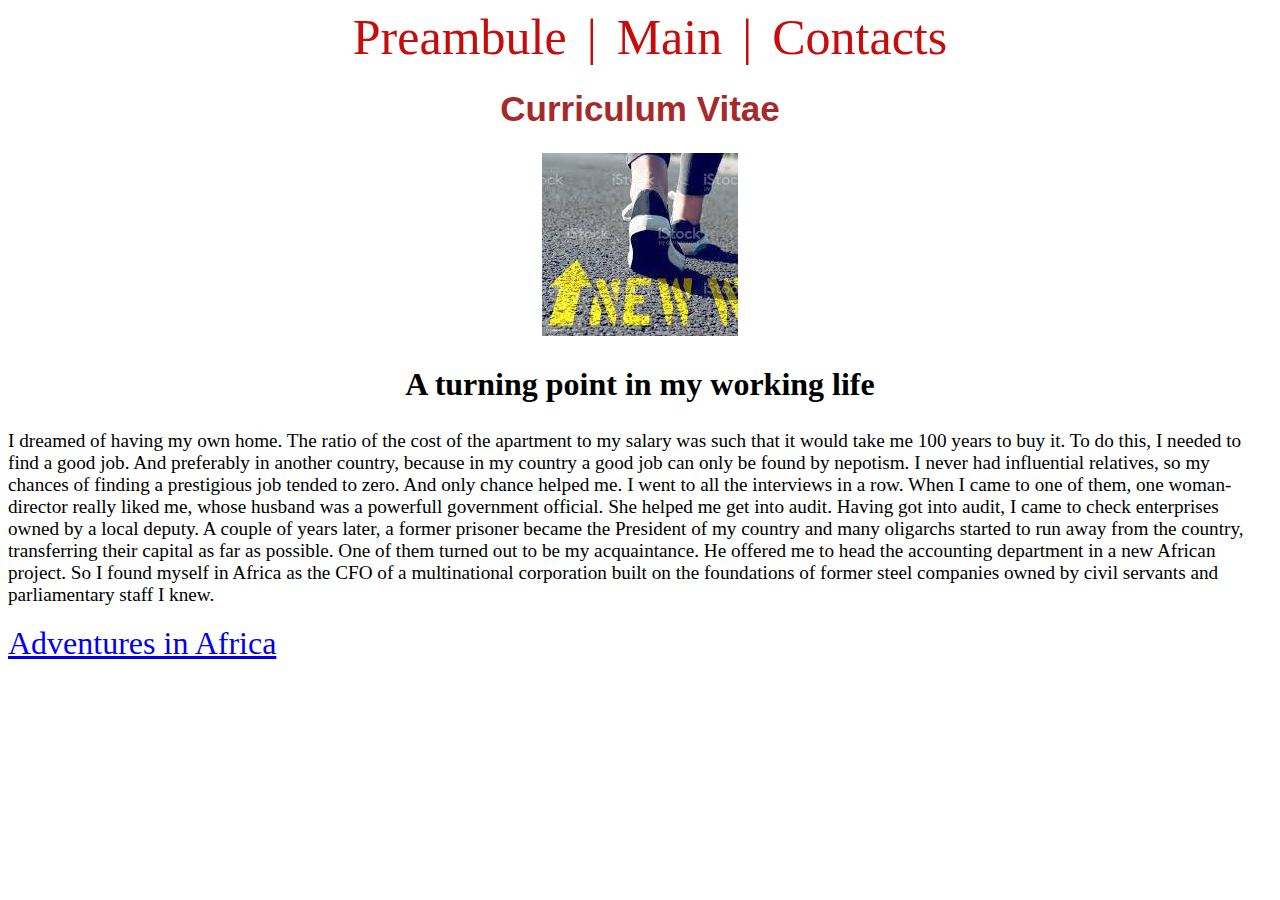
<file: Project#2/2ProjectMain1.html>
<!DOCTYPE html>
<html lang="en">
<head>
    <meta charset="UTF-8">
    <meta name="viewport" content="width=, initial-scale=1.0">
    <title>CV</title>
    <link rel="stylesheet" href="2project.css">
    <link rel="stylesheet" href="Project2.css">
</head>
<body>
    <header text-align = center>
    <nav>
        <ul>
            <li><a href="2ProjectPreambule.html">Preambule</a></li>
            <li><a>|</a></li>
            <li><a href="2ProjectMain.html">Main</a></li>
            <li><a>|</a></li>
            <li><a href="2ProjectContacts.html">Contacts</a></li>
        </ul>
    </nav>
    </header>
    <h1>Curriculum Vitae </h1>

    <div>
        <header> <img src="[data-uri]" style="max-width: 200px; height: auto;" alt="New way"></header>
        <main>
            <article>
                <h2>A turning point in my working life</h2>
                <p>I dreamed of having my own home. The ratio of the cost of the apartment to my salary was such that it would take me 100
                     years to buy it. To do this, I needed to find a good job. And preferably in another country, because in my country a
                      good job can only be found by nepotism. I never had influential relatives, so my chances of finding a prestigious job
                       tended to zero.
                    And only chance helped me. I went to all the interviews in a row. When I came to one of them, one woman-director really 
                    liked me, whose husband was a powerfull government official.
                    She helped me get into audit. Having got into audit, I came to check enterprises owned by a local deputy.
                    A couple of years later, a former prisoner became the President of my country and many oligarchs  started to run away from the country, transferring their capital as far as possible. One of them turned out to be my acquaintance.
                    He offered me to head the accounting department in a new African project. So I found myself in Africa as the CFO of a multinational corporation built on the foundations of former steel companies owned by civil servants and parliamentary staff I knew.
                    
                    </p>
                <a class="link" href="2ProjectMain2.html">Adventures in Africa</a>
            </article>
        </main>
    </div>
    
</body>
</html>
</file>
<file: Project#2/2project.css>
nav ul {
    display: flex;
    list-style: none;
    margin: auto;
    padding-bottom: 20;
    justify-content: center;

    text-align: center;
  }
  
  nav li {
    margin-right: 20px;
    
  }
  
  nav a {
    color: #c70c0c;
    text-decoration: aquamarine;
    font-size: 50px;
    
  }

h1 {
  text-align: center;
  font-size: 35px;
  font-family: 'Trebuchet MS', 'Lucida Sans Unicode', 'Lucida Grande', 'Lucida Sans', Arial, sans-serif;
  color: brown;
}

p {
  font-variant: inherit;
  font-size: larger;
}
</file>
<file: Project#2/Project2.css>
h2 {
    text-align: center;
    font-size: xx-large;
}
header {
    text-align: center;
}

h3{text-align: center;
width: auto;
height: auto;}

.link {
    font-size: xx-large;
}
</file>
